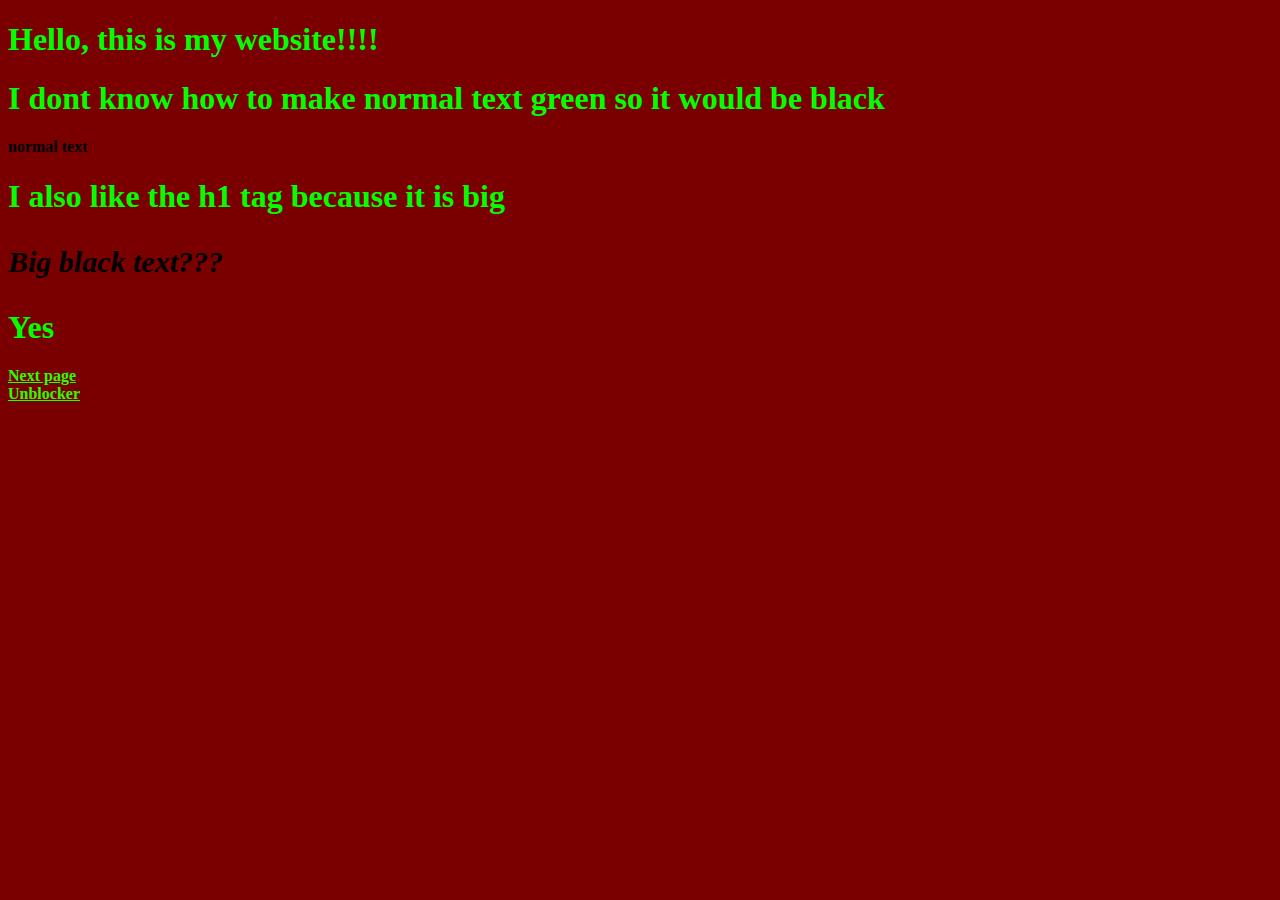
<file: index.html>
<!DOCTYPE html> 
<html lang="en">
  <head>
    <link rel="stylesheet" href="style.css">
  </head>
  <body>
    <h1 >Hello, this is my website!!!!</h1>
    <h1>I dont know how to make normal text green so it would be black</h1>
    <h4 title="i dont like this, also its h4">normal text</h4>
    <h1>I also like the h1 tag because it is big</h1>
    <p title="i have big black text?">Big black text???</p>
    <h1>Yes</h1>
    
    <a href="index2.html">Next page</a> <br>
    <a href="index3.html">Unblocker</a> <br>
  </body>
</html>
</file>
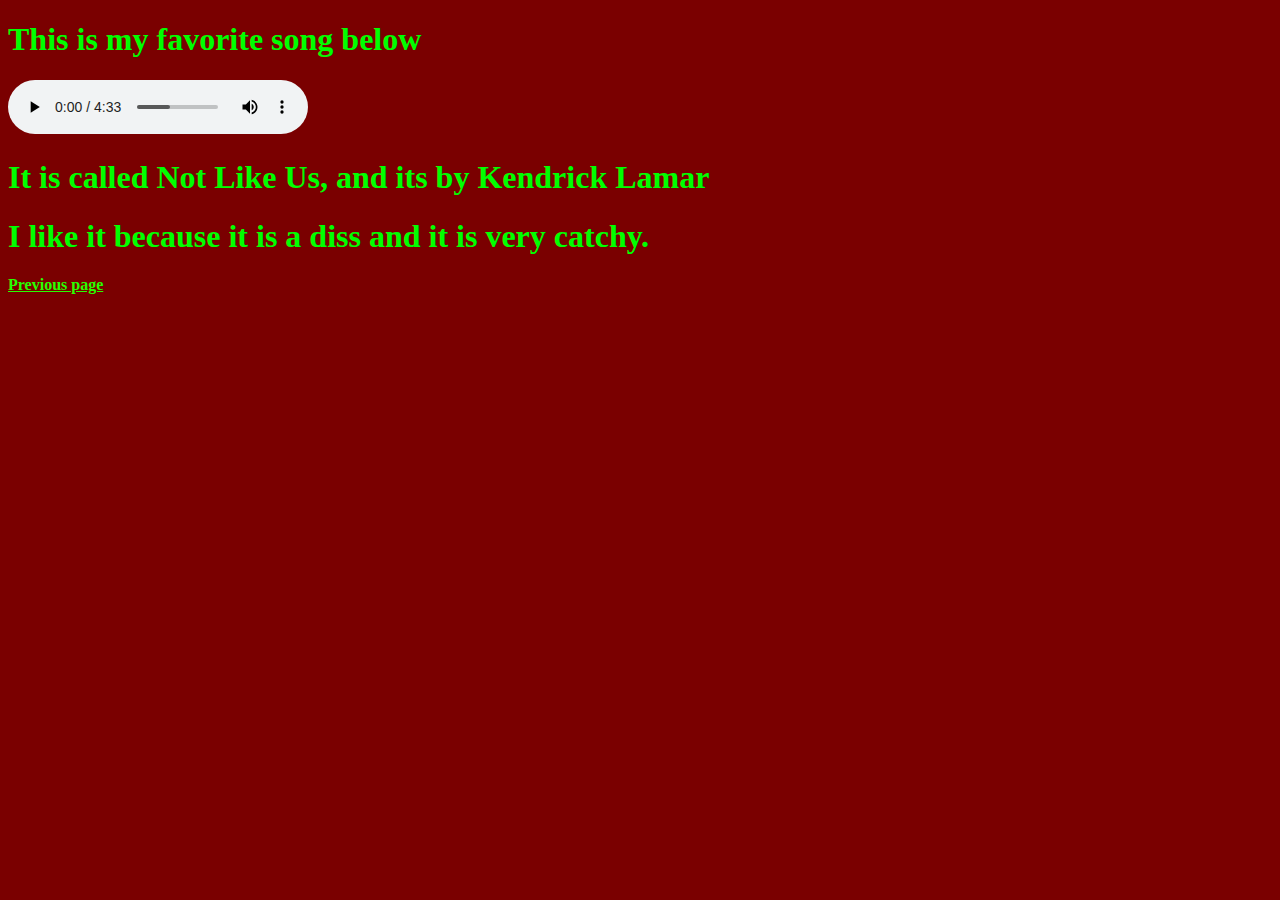
<file: index2.html>
<!DOCTYPE html>
<html lang="en">
  <head>
    <link rel="stylesheet" href="style.css">
  </head>
  <body>
    <h1>This is my favorite song below</h1>
    <audio controls>
      <source src="song.mp3" type="audio/mpeg">
    </audio>
    <h1>It is called Not Like Us, and its by Kendrick Lamar</h1>
    <h1>I like it because it is a diss and it is very catchy.</h1>
    <a href="index.html">Previous page</a> <br>
  </body>
</html>
</file>
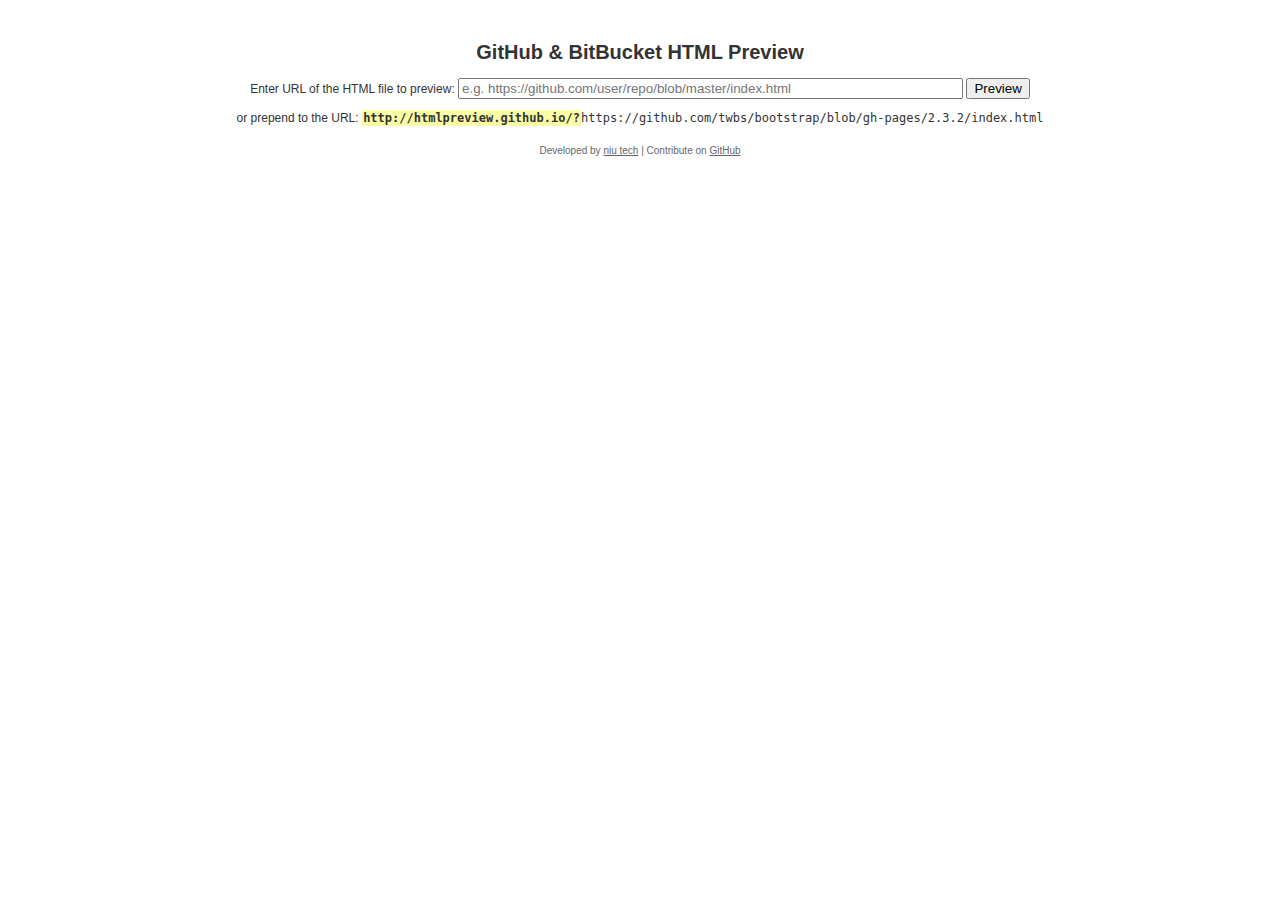
<file: index3.html>
<!DOCTYPE html>
<html>
<head>
	<meta charset="utf-8">
	<title>GitHub &amp; BitBucket HTML Preview</title>
	<style>
	body {
		font: 12px 'Helvetica Neue', Helvetica, Arial, freesans, clean, sans-serif;
		color: #333;
	}
	h1 {
		font-size: 20px;
	}
	a {
		color: #666;
	}
	#previewform {
		display: none;
		padding: 20px; 
		text-align: center;
	}
	strong {
		color: #333;
		background-color: #FAFFA6;
		padding: 0.1em;
	}
	#footer {
		margin: 20px 0;
		font-size: 10px;
		color: #666;
	}
	</style>
</head>
<body>
	<form id="previewform" onsubmit="location.href='/?'+this.file.value;return false">
		<h1>GitHub &amp; BitBucket HTML Preview</h1>
		<p>
			Enter URL of the HTML file to preview:
			<input type="url" id="file" value="" placeholder="e.g. https://github.com/user/repo/blob/master/index.html" size="60" autofocus>
			<input type="submit" value="Preview">
		</p>
		<p>or prepend to the URL: <code><strong>http://htmlpreview.github.io/?</strong>https://github.com/twbs/bootstrap/blob/gh-pages/2.3.2/index.html</code></p>
		<p id="footer">Developed by <a href="https://github.com/niutech">niu tech</a> | Contribute on <a href="https://github.com/htmlpreview/htmlpreview.github.com">GitHub</a></p>
	</form>
	<script src="/htmlpreview.js"></script>
</body>
</html>
</file>
<file: style.css>
body {
  background: #7a0000;
}
p {
  color: black;
  font-style: italic;
  font-size: 30px;
  font-weight: bold
}
h1 {
  font-weight: bold;
  color: #00ff00;


}
a {
  color: #29ff00;
  font-weight: bold;
}
</file>
